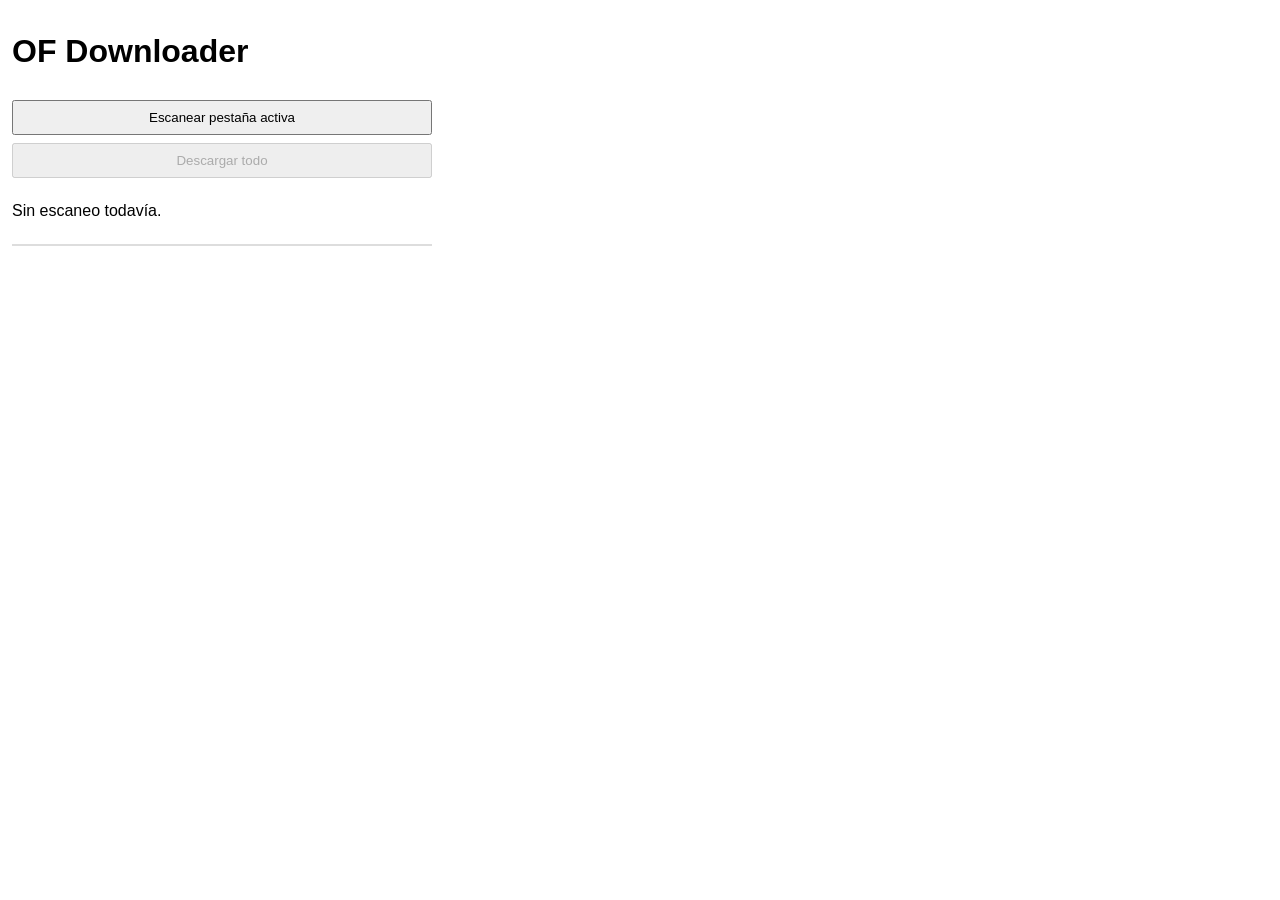
<file: src/popup.html>
<!doctype html>
<html lang="es">
  <head>
    <meta charset="UTF-8" />
    <meta name="viewport" content="width=device-width, initial-scale=1.0" />
    <title>OF Downloader</title>
    <link rel="stylesheet" href="./styles.css" />
  </head>
  <body>
    <main class="app">
      <h1>OF Downloader</h1>
      <button id="scanBtn">Escanear pestaña activa</button>
      <button id="downloadAllBtn" disabled>Descargar todo</button>
      <p id="status">Sin escaneo todavía.</p>
      <ul id="results"></ul>
    </main>
    <script type="module" src="./popup.js"></script>
  </body>
</html>
</file>
<file: src/styles.css>
body {
  margin: 0;
  font-family: Arial, sans-serif;
}

.app {
  width: 420px;
  padding: 12px;
  display: flex;
  flex-direction: column;
  gap: 8px;
}

button {
  padding: 8px 10px;
  cursor: pointer;
}

#results {
  margin: 0;
  padding: 0;
  list-style: none;
  max-height: 320px;
  overflow: auto;
  border: 1px solid #ddd;
}

.item {
  display: flex;
  justify-content: space-between;
  gap: 8px;
  padding: 8px;
  border-bottom: 1px solid #eee;
}

.meta {
  font-size: 12px;
  word-break: break-all;
}
</file>
